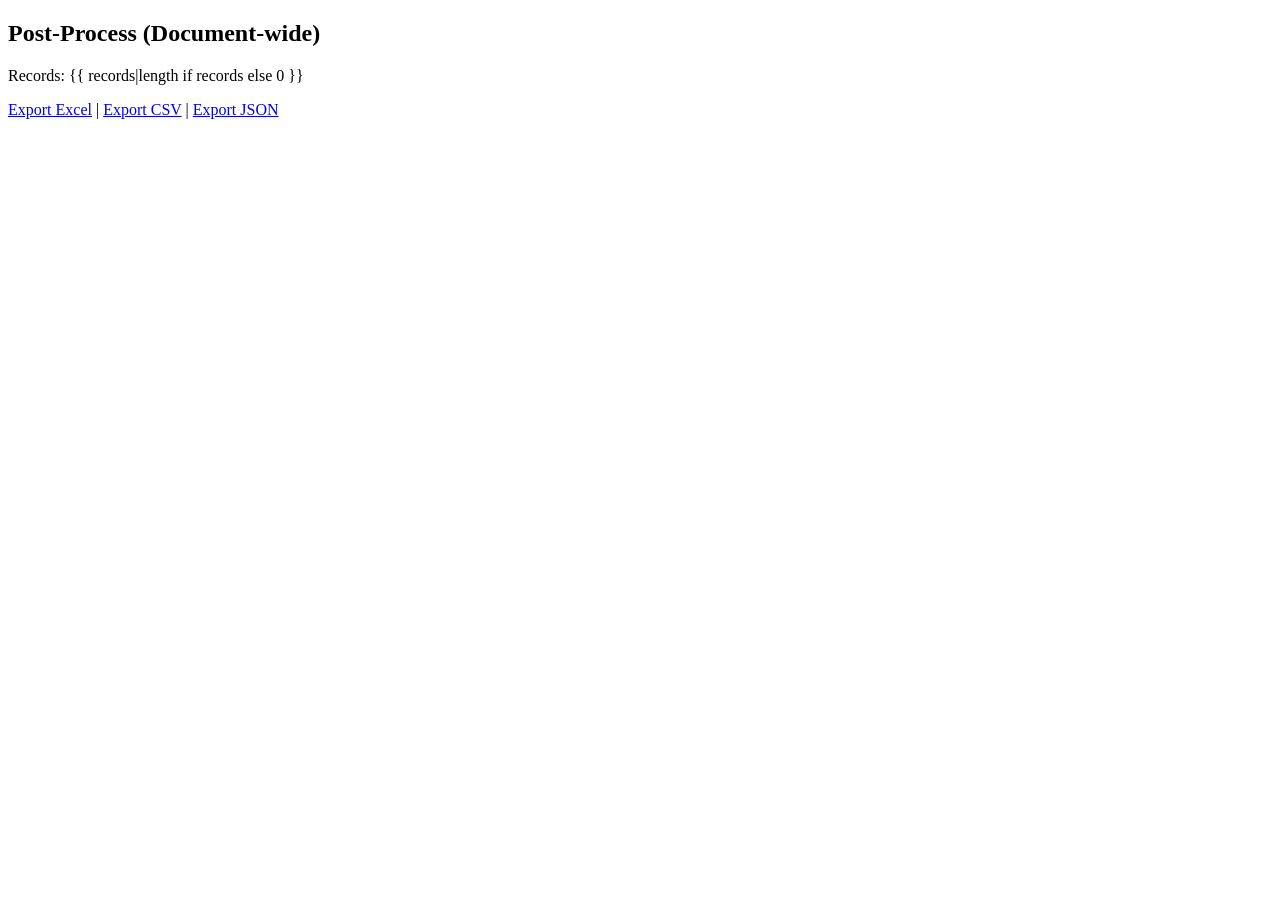
<file: webapp/templates/postprocess.html>
<!doctype html>
<html>
  <head><title>Post-Process</title></head>
  <body>
    <h2>Post-Process (Document-wide)</h2>
    <p>Records: {{ records|length if records else 0 }}</p>
    <a href="/export?format=xlsx">Export Excel</a> | <a href="/export?format=csv">Export CSV</a> | <a href="/export?format=json">Export JSON</a>
  </body>
  </html>
</file>
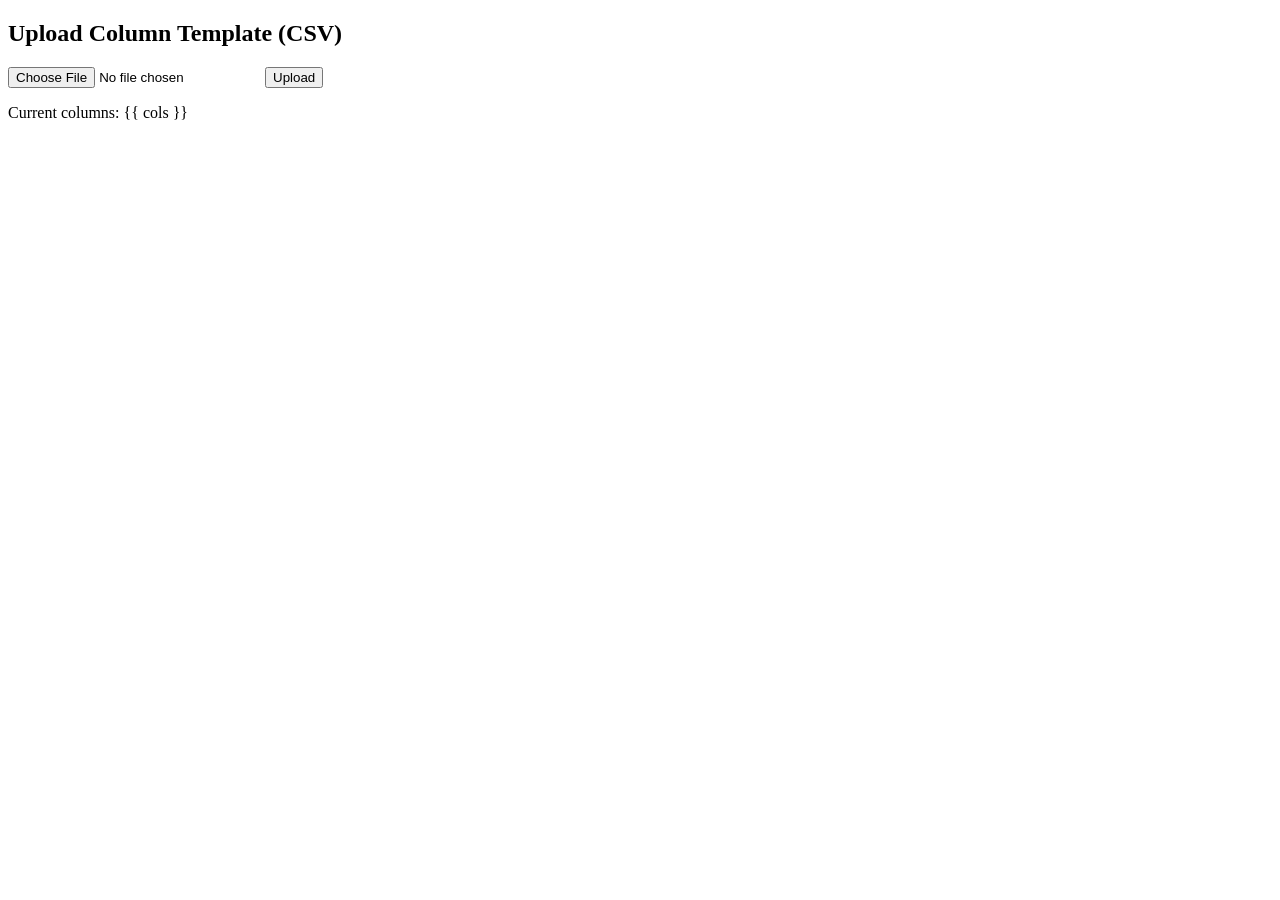
<file: webapp/templates/template.html>
<!doctype html>
<html><head><title>Template</title></head><body>
<h2>Upload Column Template (CSV)</h2>
<form method="post" enctype="multipart/form-data" action="/template">
  <input type="file" name="template">
  <button type="submit">Upload</button>
</form>
<p>Current columns: {{ cols }}</p>
</body></html>
</file>
